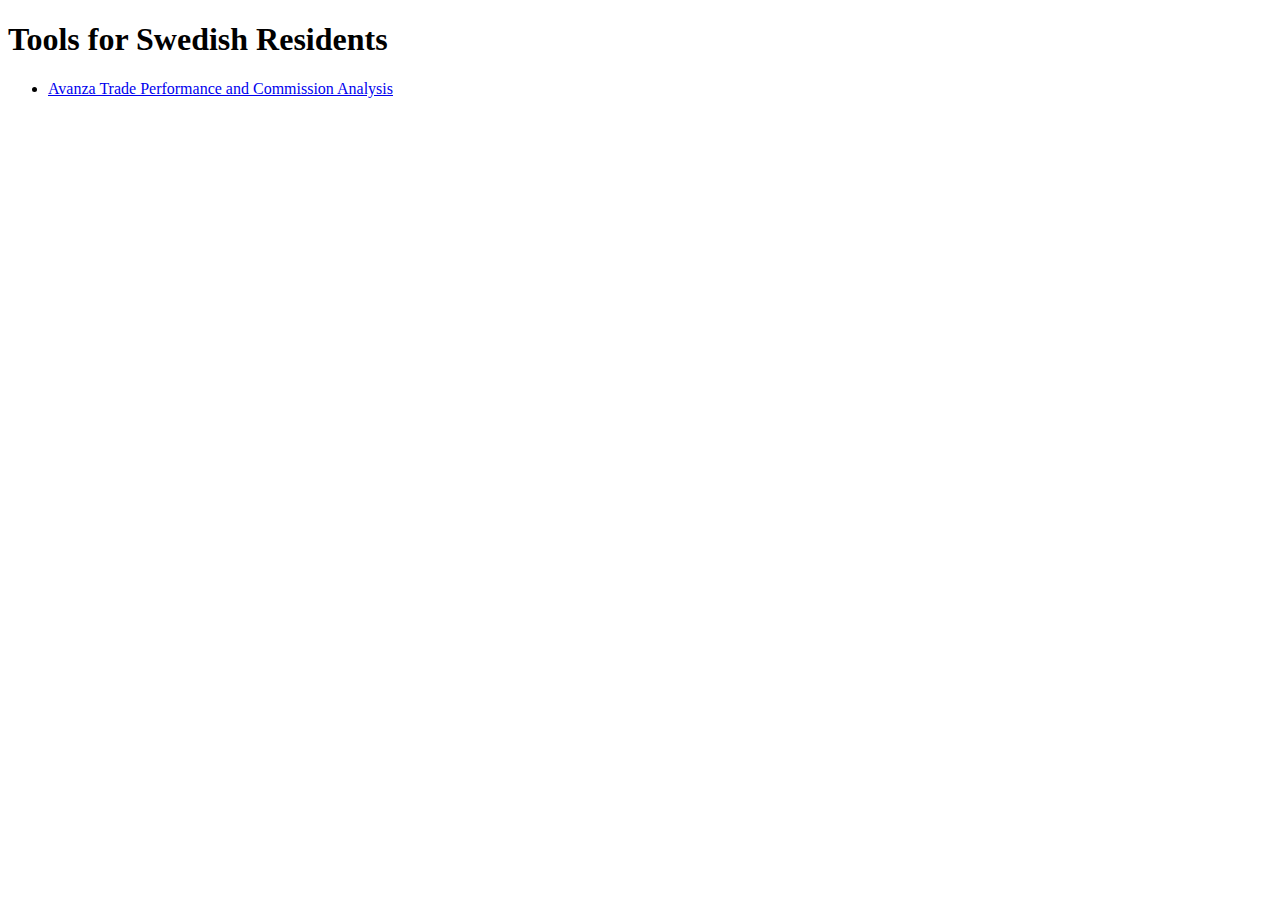
<file: stocksearch/avanza/index.html>
<!DOCTYPE html>
<html lang="en">
<head>
    <meta charset="UTF-8">
    <meta name="viewport" content="width=device-width, initial-scale=1.0">
    <title>SverigesHub - Tools for Swedish Residents</title>

    <meta name="description" content="SverigesHub - Tools for Swedish Residents">
    <meta name="keywords" content="sverige, sweden, tools, bostad, find apartment, avanza, trade performance, commission analysis">
    <meta name="author" content="Emre Süren">
    <link rel="canonical" href="https://beyefendi.github.io/sverigeshub/">

    <!-- Open Graph Meta Tags -->
    <meta property="og:title" content="SverigesHub - Tools for Swedish Residents">
    <meta property="og:description" content="A collection of useful tools for residents of Sweden">
    <meta property="og:type" content="website">
    <meta property="og:url" content="https://beyefendi.github.io/sverigeshub/">
    <meta property="og:image" content="https://beyefendi.github.io/sverigeshub/">

    <!-- Twitter Card Meta Tags -->
    <meta name="twitter:card" content="summary_large_image">
    <meta name="twitter:title" content="SverigesHub - Tools for Swedish Residents">
    <meta name="twitter:description" content="A collection of useful tools for residents of Sweden">
    <meta name="twitter:image" content="https://beyefendi.github.io/sverigeshub/">

</head>
<body>
    <h1>Tools for Swedish Residents</h1>
    <ul>
        <li><a href="commission_web/">Avanza Trade Performance and Commission Analysis</a></li>
    </ul>
</body>
</html>
</file>
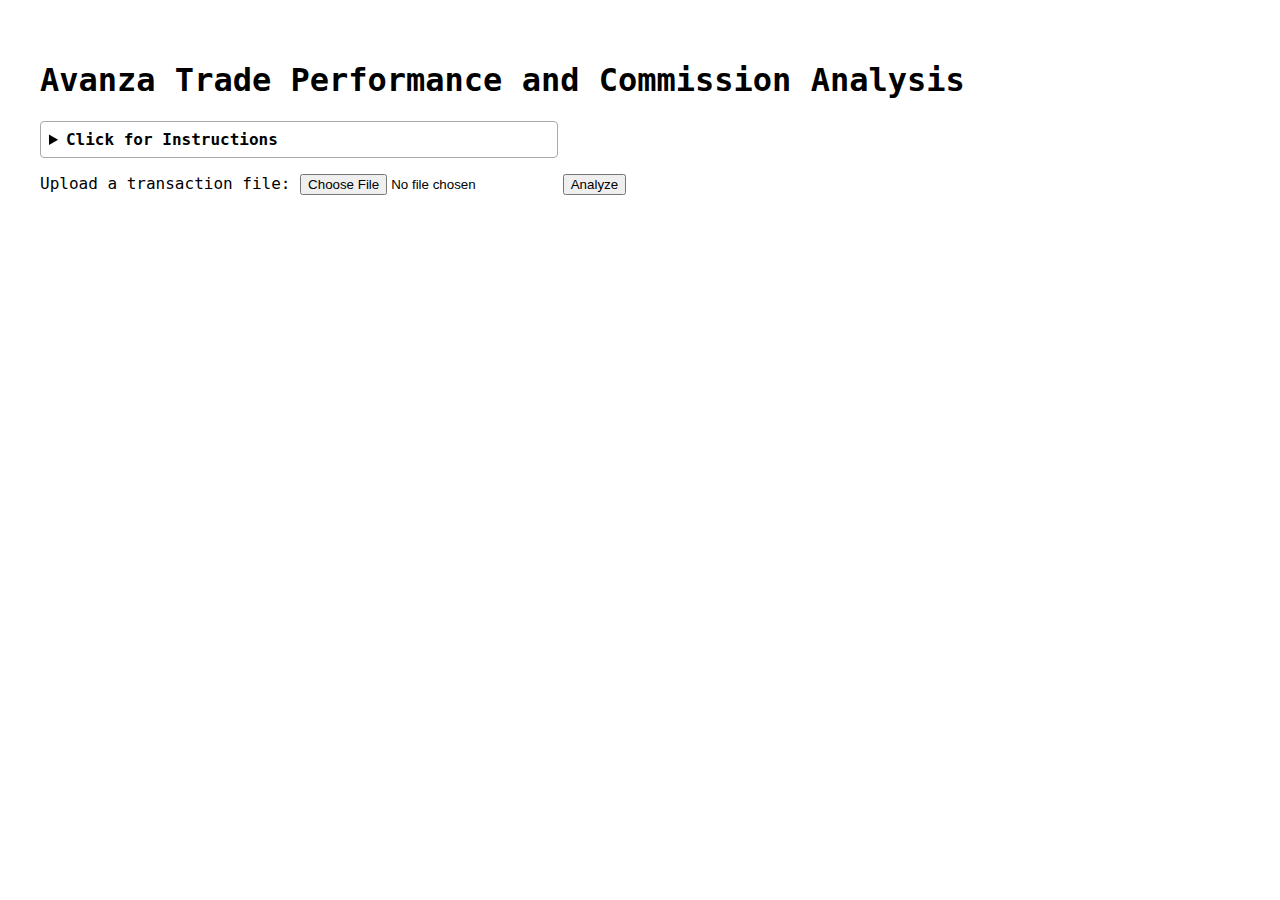
<file: stocksearch/avanza/commission_web/index.html>
<!DOCTYPE html>
<html lang="en">
<head>
    <meta charset="UTF-8">
    <meta name="viewport" content="width=device-width, initial-scale=1.0">
    <title>Avanza Trade Performance and Commission Analysis - SverigesHub</title>
    
    <meta name="description" content="Analyze your Avanza trading performance and commission costs. Upload your transaction CSV to get insights on profits, losses, win ratio, and commission fees.">
    <meta name="keywords" content="sverige, sweden, tools, avanza, trade performance, commission analysis">
    <meta name="author" content="Emre Süren">
    <link rel="canonical" href="https://beyefendi.github.io/sverigeshub/commission_web/">
    
    <!-- Open Graph Meta Tags -->
    <meta property="og:title" content="Emre Süren | Trade Performance and Commission Analysis | Avanza">
    <meta property="og:description" content="Analyze your Avanza trading performance and commission costs. Upload your transaction CSV to get insights on profits, losses, win ratio, and commission fees.">
    <meta property="og:type" content="website">
    <meta property="og:url" content="https://beyefendi.github.io/sverigeshub/commission_web/">
    <meta property="og:image" content="https://beyefendi.github.io/sverigeshub/commission_web/">

    <!-- Twitter Card Meta Tags -->
    <meta name="twitter:card" content="summary_large_image">
    <meta name="twitter:title" content="Emre Süren | Trade Performance and Commission Analysis | Avanza">
    <meta name="twitter:description" content="Analyze your Avanza trading performance and commission costs. Upload your transaction CSV to get insights on profits, losses, win ratio, and commission fees.">
    <meta name="twitter:image" content="https://beyefendi.github.io/sverigeshub/commission_web/">

    <!-- PyScript -->
    <link rel="stylesheet" href="https://pyscript.net/releases/2025.8.1/core.css" />
    <script defer type="module" src="https://pyscript.net/releases/2025.8.1/core.js"></script>

    <link rel="stylesheet" href="./style.css" />
</head>
<body>

    <h1>Avanza Trade Performance and Commission Analysis</h1>

    <details>
        <summary>Click for Instructions</summary>
        <p>
            This tool processes transaction CSV files downloaded from Avanza to provide a performance and commission analysis.
        </p>
        <ol>
            <li>Go to <a href="https://www.avanza.se/min-ekonomi/transaktioner.html" target="_blank">Avanza Transactions</a>.</li>
            <li>Set your desired date range.</li>
            <li>Click 'Exportera transaktioner' to download the CSV file.</li>
            <li>
                To set your starting balance, rename the downloaded file. The integer before the first underscore will be used as your starting balance. For example: <code>50000_transaktioner.csv</code> will set a starting balance of 50000. If not specified, a default value will be used.
            </li>
            <li>Upload the file using the button above and click "Analyze".</li>
        </ol>
        <p>
            Developed by Emre Süren. Find the project on <a href="https://github.com/beyefendi/sverigeshub/tree/main/stocksearch" target="_blank">GitHub</a>.
        </p>
        <ol>
            <li>It only runs on your browser, so your file does not leave from your computer.</li>
            <li>As your file is not submitted to the server, no one can see it through this page, including you.</li>
            <li>Please do not misuse this tool.</li>
            <li>Do not attack, do not attach malicious files.</li>
            <li>Feel free to provide feedback and suggestions.</li>
        </ol>

    </details>
    
    <label for="file-upload-csv">Upload a transaction file:</label>
    
    <input type="file" id="file-upload-csv" accept=".csv">
    
    <!-- <button py-click="upload_avanza_csv" id="btn-upload">Analyze</button> -->
    <button id="btn-upload" value="Analyze">Analyze</button> 

    <div id="output"></div>

    <script type=py src="./commission_web.py" config="./pyscript.toml"></script>

</body>
</html>
</file>
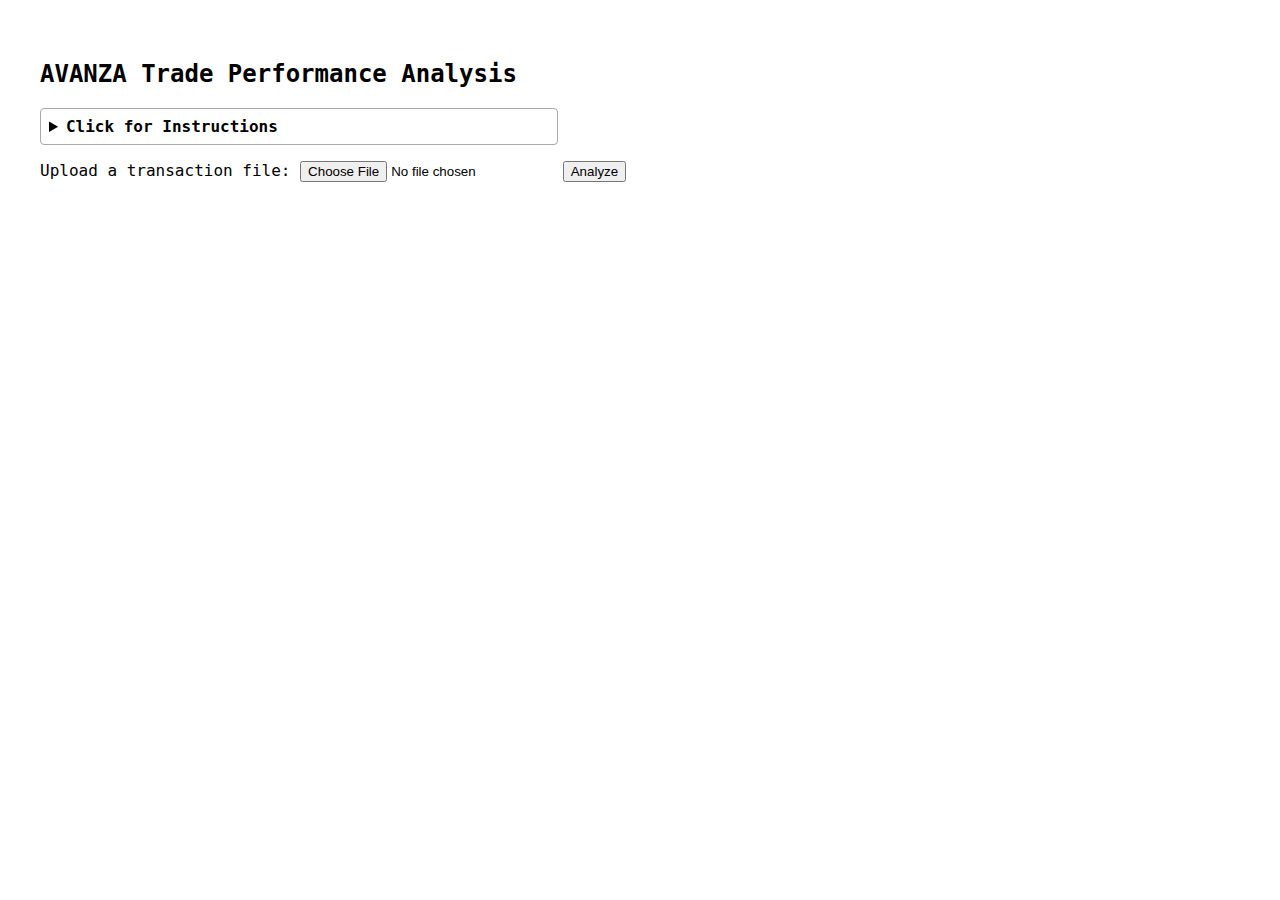
<file: stocksearch/avanza/commission_web/commission.html>
<!DOCTYPE html>
<html lang="en">
<head>
    <meta charset="UTF-8">
    <meta name="viewport" content="width=device-width, initial-scale=1.0">
    <title>AVANZA Performance Analysis</title>
    
    <!-- PyScript -->
    <link rel="stylesheet" href="https://pyscript.net/releases/2025.8.1/core.css" />
    <script defer type="module" src="https://pyscript.net/releases/2025.8.1/core.js"></script>

    <link rel="stylesheet" href="./style.css" />
</head>
<body>

    <h2>AVANZA Trade Performance Analysis</h2>

    <details>
        <summary>Click for Instructions</summary>
        <p>
            This tool processes transaction CSV files from Avanza to provide a performance and commission analysis.
        </p>
        <ol>
            <li>Go to <a href="https://www.avanza.se/min-ekonomi/transaktioner.html" target="_blank">Avanza Transactions</a>.</li>
            <li>Set your desired date range.</li>
            <li>Click 'Exportera transaktioner' to download the CSV file.</li>
            <li>
                To set your starting balance, rename the downloaded file. The integer before the first underscore will be used as your starting balance. For example: <code>50000_transaktioner.csv</code> will set a starting balance of 50000. If not specified, a default value will be used.
            </li>
            <li>Upload the file using the button above and click "Analyze".</li>
        </ol>
        <p>
            Developed by Emre Süren. Find the project on <a href="https://github.com/beyefendi/sverigeshub/tree/main/stocksearch" target="_blank">GitHub</a>.
        </p>
        <ol>
            <li>Feel free to provide feedback and suggestions.</li>
            <li>Please do not misuse this tool.</li>
            <li>Do not attack, do not attach malicious files.</li>
        </ol>

    </details>
    
    <label for="file-upload-csv">Upload a transaction file:</label>
    
    <input type="file" id="file-upload-csv" accept=".csv">
    
    <!-- <button py-click="upload_avanza_csv" id="btn-upload">Analyze</button> -->
    <button id="btn-upload" value="Analyze">Analyze</button> 

    <div id="output"></div>

    <script type=py src="./commission_web.py" config="./pyscript.toml"></script>

</body>
</html>
</file>
<file: stocksearch/avanza/commission_web/style.css>
body {
    font-family: consolas, monospace;
    padding: 2em;
}

details {
    border: 1px solid #aaa;
    border-radius: 4px;
    padding: .5em .5em 0;
    margin: 1em 0;
    max-width: 500px;
}

summary {
    font-weight: bold;
    margin: -.5em -.5em 0;
    padding: .5em;
    cursor: pointer;
}

details[open] summary {
    border-bottom: 1px solid #aaa;
    margin-bottom: .5em;
}

/* Style for the output DataFrame table */
.dataframe {
    table-layout: fixed;
    /* width: 100%; */
    border-collapse: collapse;
    margin: 25px 0;
    font-size: 0.9em;
    min-width: 400px;
    border-radius: 5px 5px 0 0;
    overflow: hidden;
    box-shadow: 0 0 20px rgba(0, 0, 0, 0.15);
}

.dataframe thead tr {
    background-color: #009879;
    color: #ffffff;
    text-align: left;
    font-weight: bold;
}

.dataframe th,
.dataframe td {
    padding: 12px 15px;
    word-wrap: break-word; /* Allow long words to be broken and wrap to the next line */
}

.dataframe tbody tr {
    border-bottom: 1px solid #dddddd;
}

.dataframe tbody tr:nth-of-type(even) {
    background-color: #f3f3f3;
}

.dataframe tbody tr:last-of-type {
    border-bottom: 2px solid #009879;
}

.dataframe tbody tr:hover {
    font-weight: bold;
    background-color: #f0f0f0;
}
</file>
